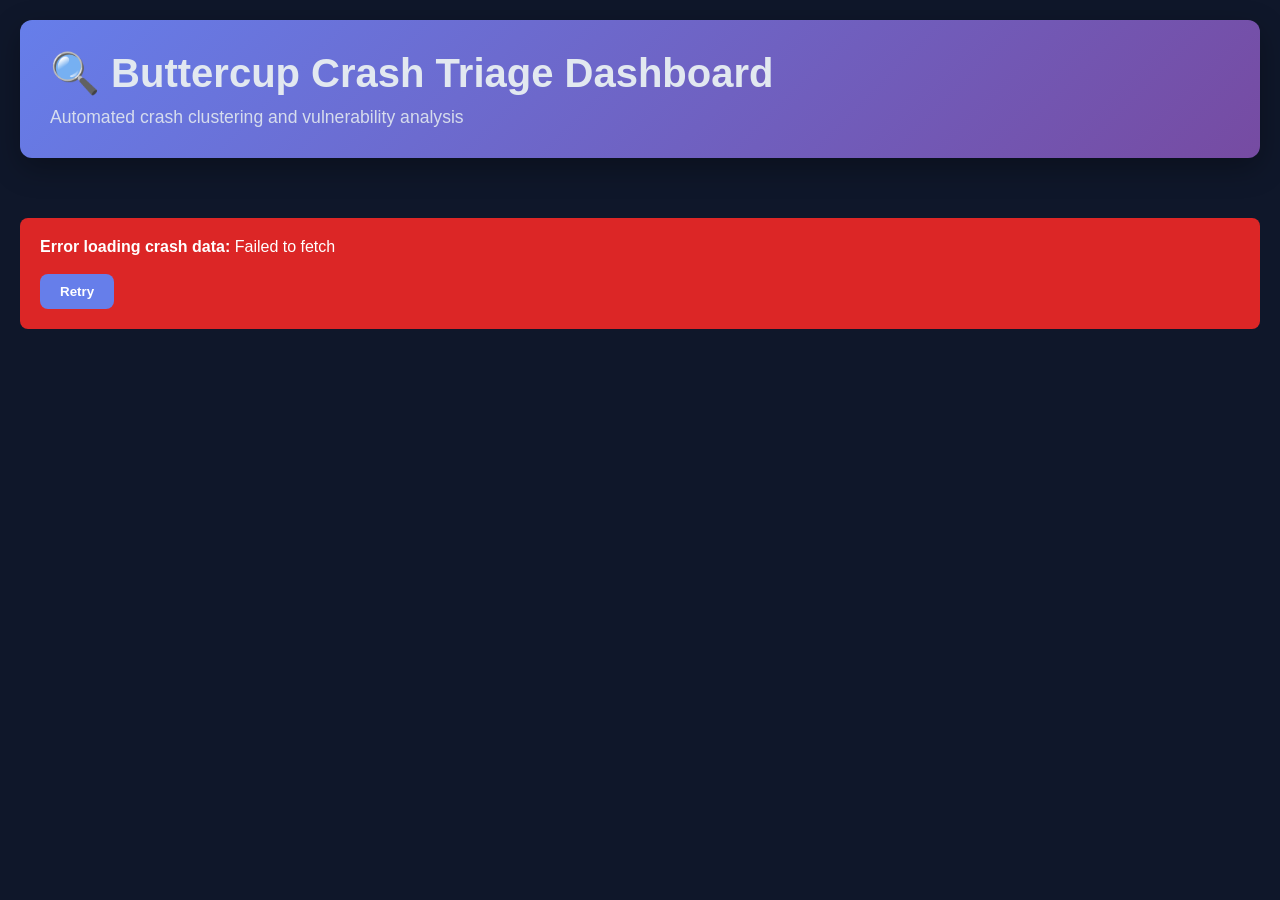
<file: crash_triage_dashboard.html>
<!DOCTYPE html>
<html lang="en">
<head>
    <meta charset="UTF-8">
    <meta name="viewport" content="width=device-width, initial-scale=1.0">
    <title>Buttercup Crash Triage Dashboard</title>
    <style>
        * {
            margin: 0;
            padding: 0;
            box-sizing: border-box;
        }
        
        body {
            font-family: -apple-system, BlinkMacSystemFont, 'Segoe UI', Roboto, Oxygen, Ubuntu, Cantarell, sans-serif;
            background: #0f172a;
            color: #e2e8f0;
            padding: 20px;
        }
        
        .container {
            max-width: 1400px;
            margin: 0 auto;
        }
        
        header {
            background: linear-gradient(135deg, #667eea 0%, #764ba2 100%);
            padding: 30px;
            border-radius: 12px;
            margin-bottom: 30px;
            box-shadow: 0 10px 30px rgba(0,0,0,0.3);
        }
        
        h1 {
            font-size: 2.5em;
            font-weight: 700;
            margin-bottom: 10px;
        }
        
        .subtitle {
            font-size: 1.1em;
            opacity: 0.9;
        }
        
        .stats {
            display: grid;
            grid-template-columns: repeat(auto-fit, minmax(250px, 1fr));
            gap: 20px;
            margin-bottom: 30px;
        }
        
        .stat-card {
            background: #1e293b;
            padding: 25px;
            border-radius: 12px;
            border-left: 4px solid #667eea;
            box-shadow: 0 4px 6px rgba(0,0,0,0.2);
        }
        
        .stat-card h3 {
            font-size: 0.9em;
            text-transform: uppercase;
            letter-spacing: 1px;
            color: #94a3b8;
            margin-bottom: 10px;
        }
        
        .stat-card .number {
            font-size: 2.5em;
            font-weight: 700;
            color: #667eea;
        }
        
        .cluster {
            background: #1e293b;
            border-radius: 12px;
            padding: 25px;
            margin-bottom: 20px;
            border: 2px solid #334155;
            transition: all 0.3s ease;
            box-shadow: 0 4px 6px rgba(0,0,0,0.2);
        }
        
        .cluster:hover {
            border-color: #667eea;
            transform: translateY(-2px);
            box-shadow: 0 8px 12px rgba(102, 126, 234, 0.2);
        }
        
        .cluster-header {
            display: flex;
            justify-content: space-between;
            align-items: center;
            margin-bottom: 20px;
            padding-bottom: 15px;
            border-bottom: 1px solid #334155;
        }
        
        .cluster-title {
            font-size: 1.3em;
            font-weight: 600;
            display: flex;
            align-items: center;
            gap: 12px;
        }
        
        .severity-badge {
            padding: 6px 12px;
            border-radius: 6px;
            font-size: 0.85em;
            font-weight: 600;
            text-transform: uppercase;
            letter-spacing: 0.5px;
        }
        
        .severity-high {
            background: #dc2626;
            color: white;
        }
        
        .severity-medium {
            background: #f59e0b;
            color: white;
        }
        
        .severity-low {
            background: #10b981;
            color: white;
        }
        
        .cluster-meta {
            display: grid;
            grid-template-columns: repeat(auto-fit, minmax(200px, 1fr));
            gap: 15px;
            margin-bottom: 20px;
        }
        
        .meta-item {
            background: #0f172a;
            padding: 12px;
            border-radius: 8px;
        }
        
        .meta-label {
            font-size: 0.85em;
            color: #94a3b8;
            margin-bottom: 5px;
        }
        
        .meta-value {
            font-weight: 600;
            color: #e2e8f0;
        }
        
        .dedup-token {
            font-family: 'Courier New', monospace;
            background: #0f172a;
            padding: 12px;
            border-radius: 8px;
            font-size: 0.9em;
            color: #818cf8;
            word-break: break-all;
            margin-bottom: 15px;
        }
        
        .crash-count {
            display: inline-flex;
            align-items: center;
            gap: 8px;
            background: #667eea;
            color: white;
            padding: 8px 16px;
            border-radius: 8px;
            font-weight: 600;
        }
        
        .pov-list {
            margin-top: 20px;
        }
        
        .pov-item {
            background: #0f172a;
            padding: 15px;
            border-radius: 8px;
            margin-bottom: 10px;
            border-left: 3px solid #475569;
        }
        
        .pov-header {
            display: flex;
            justify-content: space-between;
            margin-bottom: 10px;
        }
        
        .pov-id {
            font-family: 'Courier New', monospace;
            color: #818cf8;
            font-size: 0.9em;
        }
        
        .pov-task {
            color: #94a3b8;
            font-size: 0.9em;
        }
        
        button {
            background: #667eea;
            color: white;
            border: none;
            padding: 10px 20px;
            border-radius: 8px;
            cursor: pointer;
            font-weight: 600;
            transition: all 0.2s;
        }
        
        button:hover {
            background: #5568d3;
            transform: translateY(-1px);
        }
        
        .stack-trace {
            background: #0f172a;
            padding: 15px;
            border-radius: 8px;
            font-family: 'Courier New', monospace;
            font-size: 0.85em;
            line-height: 1.6;
            overflow-x: auto;
            margin-top: 15px;
            display: none;
            border: 1px solid #334155;
        }
        
        .stack-trace.show {
            display: block;
        }
        
        .loading {
            text-align: center;
            padding: 60px;
            font-size: 1.2em;
            color: #94a3b8;
        }
        
        .error {
            background: #dc2626;
            color: white;
            padding: 20px;
            border-radius: 8px;
            margin: 20px 0;
        }
        
        .no-crashes {
            text-align: center;
            padding: 60px;
            color: #94a3b8;
        }
        
        .no-crashes h2 {
            margin-bottom: 10px;
            color: #cbd5e1;
        }
        
        .refresh-btn {
            margin-top: 20px;
        }
    </style>
</head>
<body>
    <div class="container">
        <header>
            <h1>🔍 Buttercup Crash Triage Dashboard</h1>
            <p class="subtitle">Automated crash clustering and vulnerability analysis</p>
        </header>
        
        <div id="stats" class="stats"></div>
        <div id="clusters"></div>
    </div>

    <script>
        const API_BASE = 'http://localhost:1323';
        
        async function fetchCrashClusters() {
            try {
                const response = await fetch(`${API_BASE}/v1/dashboard/crash_clusters`);
                if (!response.ok) throw new Error('Failed to fetch clusters');
                return await response.json();
            } catch (error) {
                console.error('Error fetching crash clusters:', error);
                throw error;
            }
        }
        
        function getSeverity(crashCount) {
            if (crashCount >= 10) return { level: 'high', label: 'HIGH' };
            if (crashCount >= 5) return { level: 'medium', label: 'MEDIUM' };
            return { level: 'low', label: 'LOW' };
        }
        
        function formatDate(dateStr) {
            return new Date(dateStr).toLocaleString();
        }
        
        function toggleStackTrace(id) {
            const element = document.getElementById(`stack-${id}`);
            element.classList.toggle('show');
        }
        
        function renderStats(data) {
            const statsHtml = `
                <div class="stat-card">
                    <h3>Total Crashes</h3>
                    <div class="number">${data.total_crashes}</div>
                </div>
                <div class="stat-card">
                    <h3>Unique Bugs</h3>
                    <div class="number">${data.total_clusters}</div>
                </div>
                <div class="stat-card">
                    <h3>Unclustered</h3>
                    <div class="number">${data.unclustered.length}</div>
                </div>
                <div class="stat-card">
                    <h3>Avg Crashes/Bug</h3>
                    <div class="number">${data.total_clusters > 0 ? Math.round(data.total_crashes / data.total_clusters) : 0}</div>
                </div>
            `;
            document.getElementById('stats').innerHTML = statsHtml;
        }
        
        function renderClusters(data) {
            const container = document.getElementById('clusters');
            
            if (data.clusters.length === 0 && data.unclustered.length === 0) {
                container.innerHTML = `
                    <div class="no-crashes">
                        <h2>No crashes found yet</h2>
                        <p>Keep fuzzing to discover vulnerabilities</p>
                        <button class="refresh-btn" onclick="loadData()">Refresh</button>
                    </div>
                `;
                return;
            }
            
            let html = '';
            
            // Render clustered crashes
            data.clusters.forEach((cluster, idx) => {
                const severity = getSeverity(cluster.crash_count);
                const shortToken = cluster.dedup_token.split('--').slice(0, 3).join(' → ');
                
                html += `
                    <div class="cluster">
                        <div class="cluster-header">
                            <div class="cluster-title">
                                <span>Bug #${idx + 1}</span>
                                <span class="severity-badge severity-${severity.level}">${severity.label}</span>
                            </div>
                            <div class="crash-count">
                                ${cluster.crash_count} crash${cluster.crash_count > 1 ? 'es' : ''}
                            </div>
                        </div>
                        
                        <div class="dedup-token">
                            <strong>Dedup Token:</strong> ${shortToken}
                        </div>
                        
                        <div class="cluster-meta">
                            <div class="meta-item">
                                <div class="meta-label">First Seen</div>
                                <div class="meta-value">${formatDate(cluster.first_seen)}</div>
                            </div>
                            <div class="meta-item">
                                <div class="meta-label">Last Seen</div>
                                <div class="meta-value">${formatDate(cluster.last_seen)}</div>
                            </div>
                            <div class="meta-item">
                                <div class="meta-label">Fuzzers</div>
                                <div class="meta-value">${cluster.fuzzers.join(', ')}</div>
                            </div>
                            <div class="meta-item">
                                <div class="meta-label">Sanitizers</div>
                                <div class="meta-value">${cluster.sanitizers.join(', ')}</div>
                            </div>
                        </div>
                        
                        <div class="pov-list">
                            ${cluster.povs.slice(0, 3).map(pov => `
                                <div class="pov-item">
                                    <div class="pov-header">
                                        <span class="pov-id">POV: ${pov.pov.pov_id.substring(0, 8)}...</span>
                                        <span class="pov-task">Task: ${pov.task_name}</span>
                                    </div>
                                    ${pov.pov.stack_trace ? `
                                        <button onclick="toggleStackTrace('${pov.pov.pov_id}')">
                                            Toggle Stack Trace
                                        </button>
                                        <pre class="stack-trace" id="stack-${pov.pov.pov_id}">${pov.pov.stack_trace}</pre>
                                    ` : '<p style="color: #94a3b8;">No stack trace available</p>'}
                                </div>
                            `).join('')}
                            ${cluster.povs.length > 3 ? `<p style="color: #94a3b8; margin-top: 10px;">... and ${cluster.povs.length - 3} more</p>` : ''}
                        </div>
                    </div>
                `;
            });
            
            // Render unclustered crashes
            if (data.unclustered.length > 0) {
                html += `
                    <div class="cluster">
                        <div class="cluster-header">
                            <div class="cluster-title">
                                <span>Unclustered Crashes</span>
                                <span class="severity-badge severity-low">INFO</span>
                            </div>
                            <div class="crash-count">${data.unclustered.length}</div>
                        </div>
                        <p style="color: #94a3b8;">These crashes don't have dedup tokens yet</p>
                    </div>
                `;
            }
            
            container.innerHTML = html;
        }
        
        async function loadData() {
            try {
                document.getElementById('clusters').innerHTML = '<div class="loading">Loading crash data...</div>';
                const data = await fetchCrashClusters();
                renderStats(data);
                renderClusters(data);
            } catch (error) {
                document.getElementById('clusters').innerHTML = `
                    <div class="error">
                        <strong>Error loading crash data:</strong> ${error.message}
                        <br><br>
                        <button onclick="loadData()">Retry</button>
                    </div>
                `;
            }
        }
        
        // Load data on page load
        loadData();
        
        // Auto-refresh every 30 seconds
        setInterval(loadData, 30000);
    </script>
</body>
</html>
</file>
